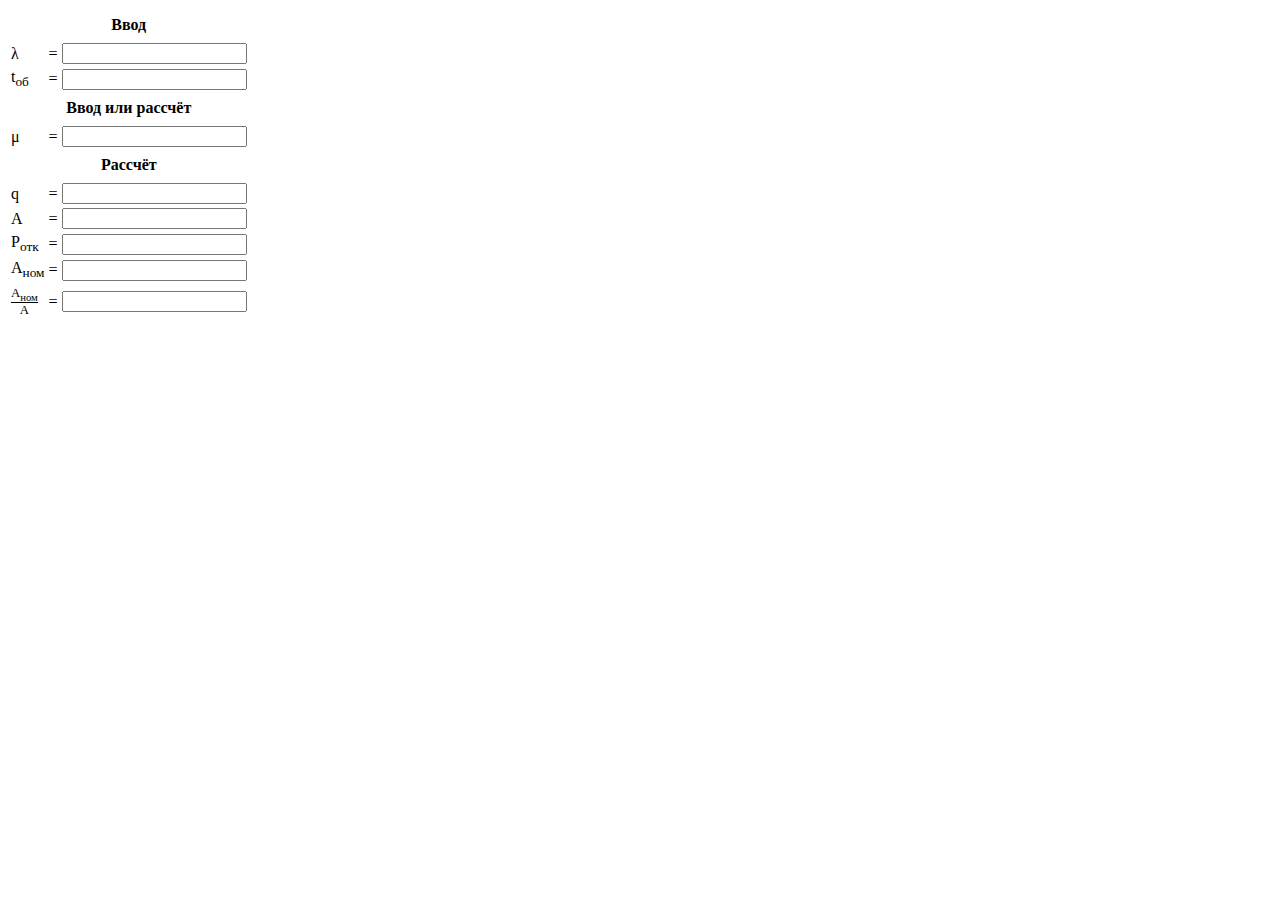
<file: MSS/1.0.0/index.html>
<!DOCTYPE html>
<html>

<head>
    <meta charset="utf-8">
    <title>СМО без очереди</title>
    <link rel="stylesheet" href="style.css">
    <link rel="icon" type="image/png" href="/./favicon.png">
</head>

<body>
    <table>
        <tr>
            <td colspan="3">
                <h4>Ввод</h4>
            </td>
        </tr>
        <tr>
            <td>λ</td>
            <td> =</td>
            <td><input type="number" id="L" oninput="process()"></td>
        </tr>
        <tr>
            <td>t<sub>об</sub></td>
            <td> =</td>
            <td><input type="number" id="T" oninput="processT()"></td>
        </tr>

        <tr>
            <td colspan="3">
                <h4>Ввод или рассчёт</h4>
            </td>
        </tr>
        <tr>
            <td>μ</td>
            <td> =</td>
            <td><input type="number" id="M" oninput="process()"></td>
        </tr>

        <tr>
            <td colspan="3">
                <h4>Рассчёт</h4>
            </td>
        </tr>
        <tr>
            <td>q</td>
            <td> =</td>
            <td><input type="number" id="q" readonly="true"></td>
        </tr>
        <tr>
            <td>A</td>
            <td> =</td>
            <td><input type="number" id="A" readonly="true"></td>
        </tr>
        <tr>
            <td>P<sub>отк</sub></td>
            <td> =</td>
            <td><input type="number" id="Potk" readonly="true"></td>
        </tr>
        <tr>
            <td>A<sub>ном</sub></td>
            <td> =</td>
            <td><input type="number" id="Anom" readonly="true"></td>
        </tr>
        <tr>
            <td><span class="frac"><sup>A<sub>ном</sub></sup><sub>A</sub></span></td>
            <td> =</td>
            <td><input type="number" id="R" readonly="true"></td>
        </tr>

    </table>
    <script type="text/javascript" src="script.js">

    </script>
</body>

</html>
</file>
<file: MSS/1.0.0/style.css>
span.frac {
    display: inline-block;
    font-size: 80%;
    text-align: center;
}

span.frac > sup {
    display: block;
    border-bottom: 1px solid;
    font: inherit;
}

span.frac > sub {
    display: block;
    font: inherit;
}

h4 {
    margin: 5px;
    text-align: center;
}
</file>
